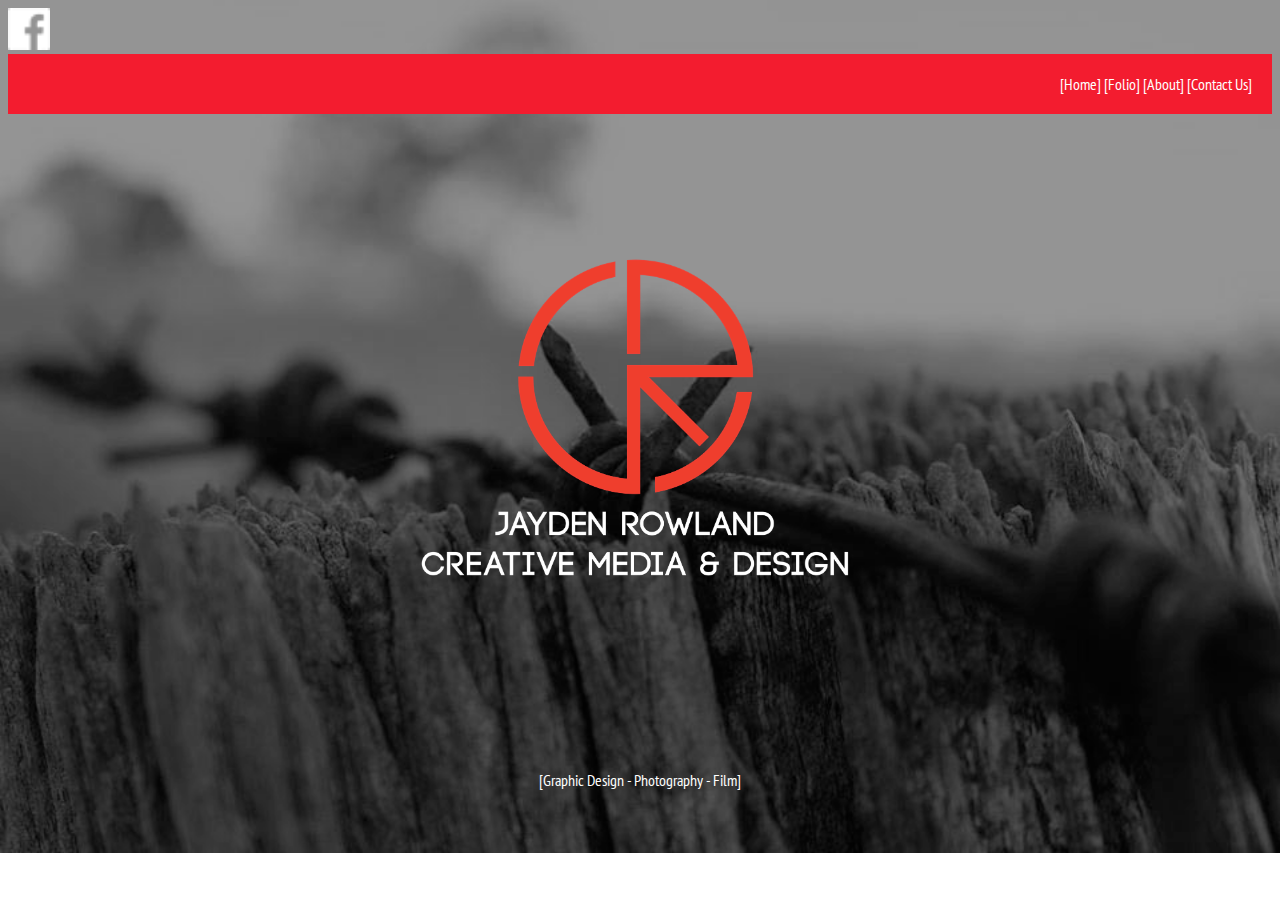
<file: index.html>
<!DOCTYPE html>
<html>
<head>
	<title>Jayden Rowland</title>
	<meta charset="utf-8">

	<link href="css/styleindex.css" rel="stylesheet" type="text/css">

	<link href='https://fonts.googleapis.com/css?family=PT+Sans+Narrow' rel='stylesheet' type='text/css'>


</head>
<body>
	
	<header> 
		<a href="https://www.facebook.com/Jaydenrowlandcreative/">
			<img src="images/social.png" style="width:42px;height:42px;border:0">
		</a>
		<!--<section id="sociallinks"><img src="images/social.png"></section>-->

	</header>

	<nav>
		
		<a href="index.html">[Home]</a>
		<a href="folio.html">[Folio]</a>
		<a href="about.html">[About]</a>
		<a href="contact.html">[Contact Us]</a>


	</nav>


	<main>
		<h1><img src="images/logowht.png"></h1>
		
	</main>
	<!--3.aside-->
	<aside></aside>
	<!--4.footer-->
	<footer> [Graphic Design - Photography - Film] </footer>
</body>
</html>
</file>
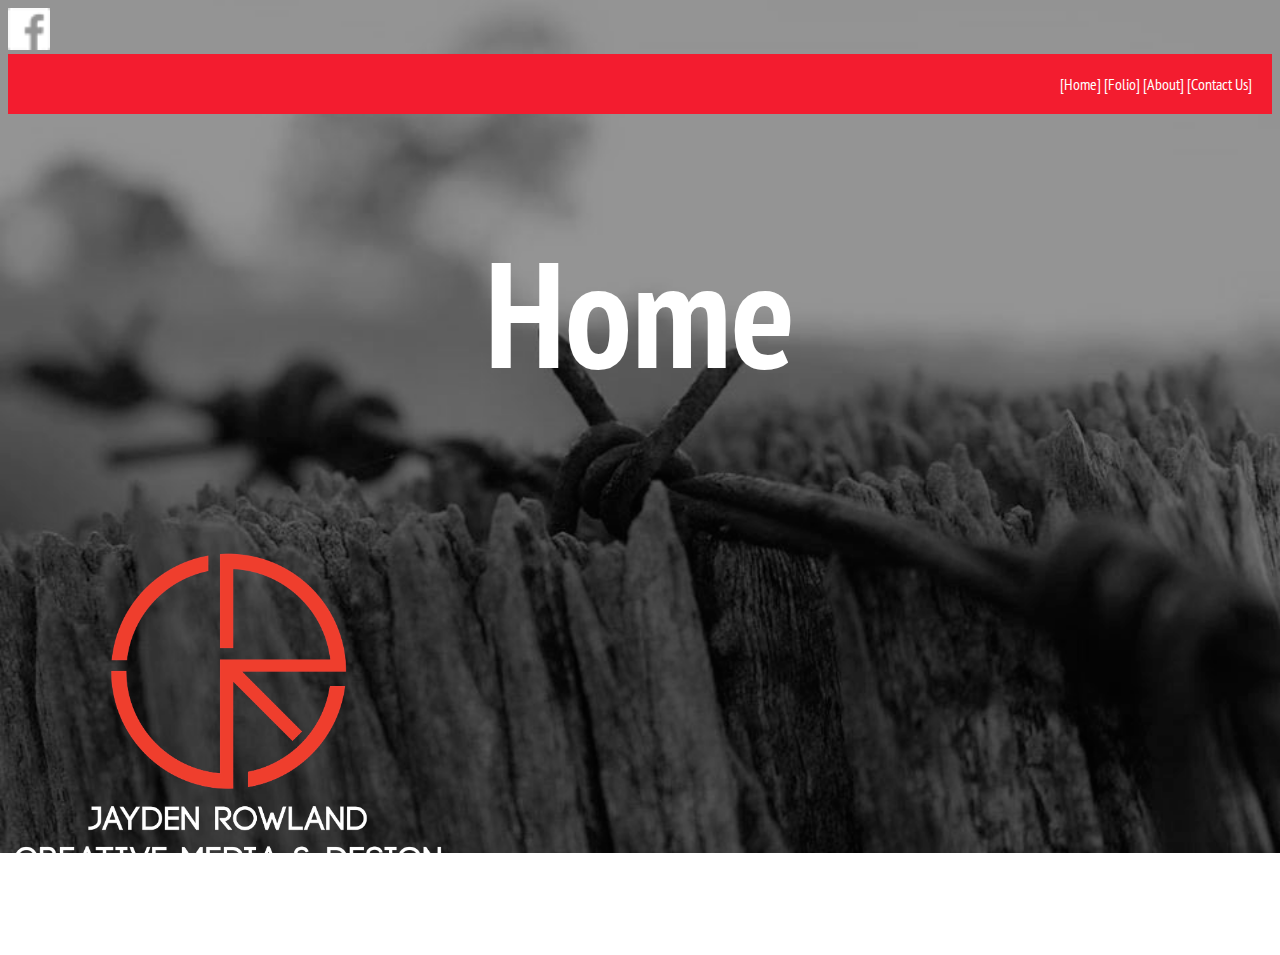
<file: Index.html>
<!DOCTYPE html>
<html>
<head>
	<title>Jayden Rowland</title>
	<meta charset="utf-8">

	<link href="css/styleindex.css" rel="stylesheet" type="text/css">

	<link href='https://fonts.googleapis.com/css?family=PT+Sans+Narrow' rel='stylesheet' type='text/css'>


</head>
<body>
	
	<header> 
		<a href="https://www.facebook.com/Jaydenrowlandcreative/">
			<img src="images/social.png" style="width:42px;height:42px;border:0">
		</a>
		<!--<section id="sociallinks"><img src="images/social.png"></section>-->

	</header>

	<nav>
		
		<a href="index.html">[Home]</a>
		<a href="folio.html">[Folio]</a>
		<a href="about.html">[About]</a>
		<a href="contact.html">[Contact Us]</a>


	</nav>


	<main>
		<h1> Home </h1>
		<img src="images/logowht.png">
	</main>
	<!--3.aside-->
	<aside></aside>
	<!--4.footer-->
	<footer> [Graphic Design - Photography - Film] </footer>
</body>
</html>
</file>
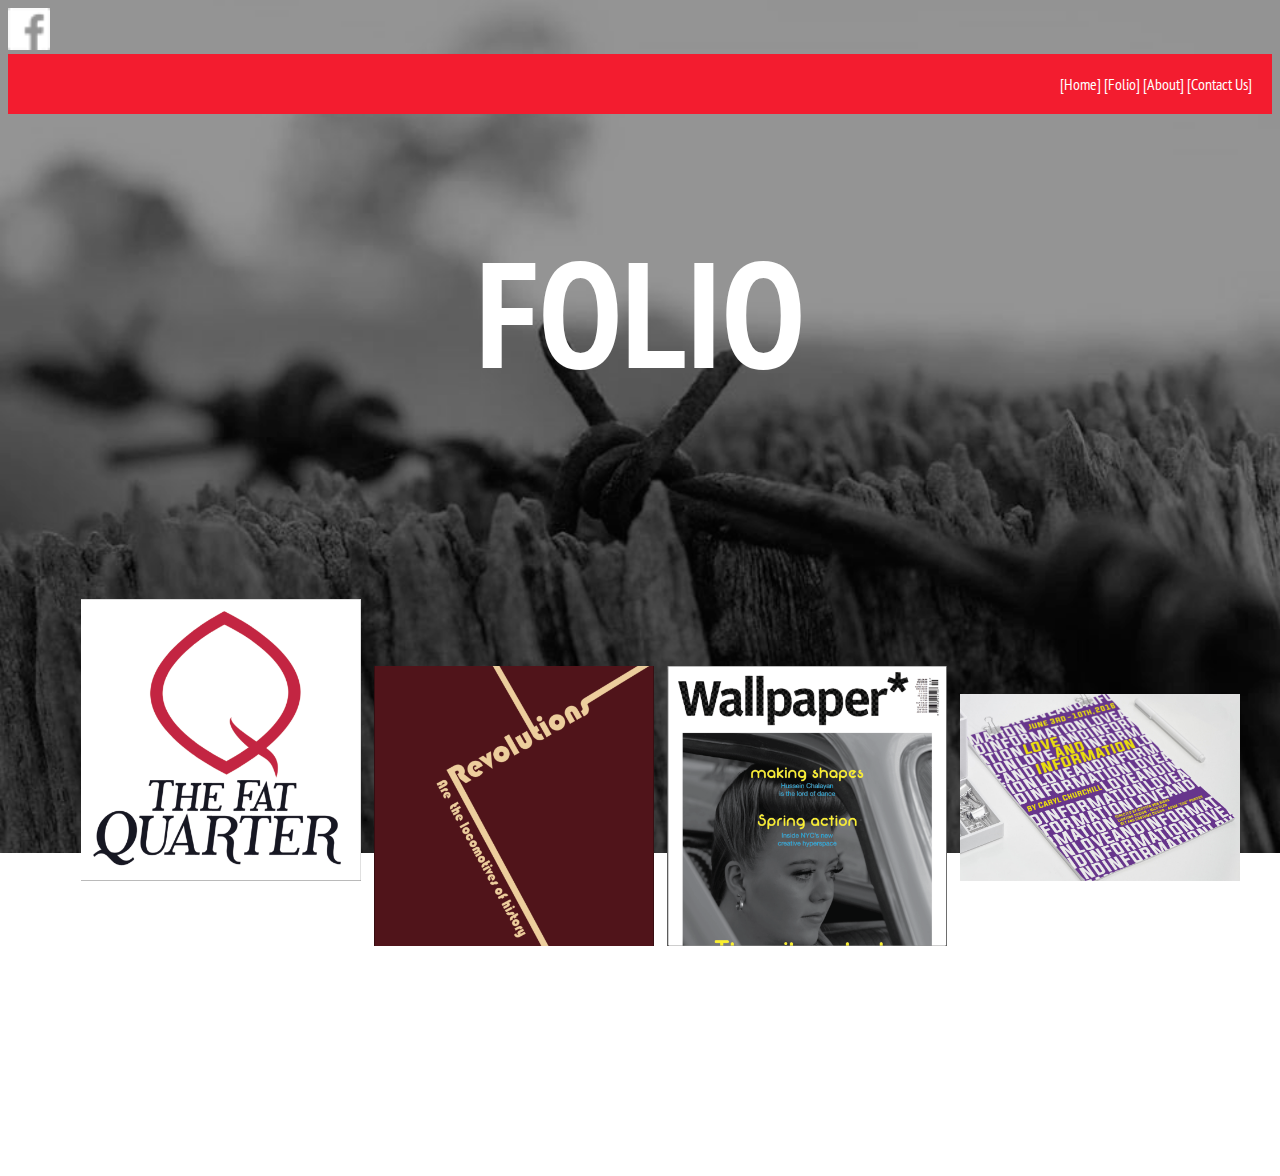
<file: folio.html>
<!DOCTYPE html>
<html>
<head>
	<title>Jayden Rowland</title>
	<meta charset="utf-8">

	<link href="css/styleindex.css" rel="stylesheet" type="text/css">

	<link href='https://fonts.googleapis.com/css?family=PT+Sans+Narrow' rel='stylesheet' type='text/css'>


</head>
<body>
	
	<header> 
		<a href="https://www.facebook.com/Jaydenrowlandcreative/">
			<img src="images/social.png" style="width:42px;height:42px;border:0">
		</a>
		<!--<section id="sociallinks"><img src="images/social.png"></section>-->

	</header>

	<nav>
		
		<a href="index.html">[Home]</a>
		<a href="folio.html">[Folio]</a>
		<a href="about.html">[About]</a>
		<a href="contact.html">[Contact Us]</a>

	</nav>


	<main>
		<h1> FOLIO </h1>
		<ul>
			<li>
				<img src="images/tfq.png">
				<h2> THE FAT QUARTER </h2>
			</li>

			<li>
				<img src="images/type.png">
				<h2> REVOLUTION </h2>
			</li>

			<li>
				<img src="images/wallpaper.png">
				<h2> WALLPAPER </h2>
			</li>

			<li>
				<img src="images/love.jpg">
				<h2> LOVE AND INFORMATION </h2>
			</li>


		</ul>
	</main>
	<!--3.aside-->
	<aside></aside>
	<!--4.footer-->
	<footer> [Graphic Design - Photography - Film] </footer>
</body>
</html>
</file>
<file: css/styleindex.css>
body{
	font-family: 'PT Sans Narrow', sans-serif;
	background-image: url('../images/wire.png');
	background-size: cover;
	background-repeat: no-repeat;
	background-attachment: fixed;
	background-size: 100% auto;
	float: center;
}

nav{ 
	background-color: #F31C2F;
	height: 40px;
	color: white;
	text-align: right;
	padding-top: 20px;
	padding-right: 20px
}


footer{
	color: white;
	text-align: center;
	padding-top: 40px;
}

main img{
 width: 450px;
 text-align: center;
 padding-top: 40px;
 margin-left: 0%;
 

}
h2{
	text-align: center;
	font-size: 50px;
	color: white;
}

h1{
	text-align: center;
	font-size: 150px;
	color: white;
}

a{
	color: white;
	text-decoration: none;

}

li img{
 width: 280px;

}
ul{
	list-style-type: none;
	margin: 10px auto;
	padding-top: 50px;
	text-align: center;
	color: white; 
}

ul li{
	
	text-align: center;
	width:290px;
	display: inline-block;
	;
}
</file>
